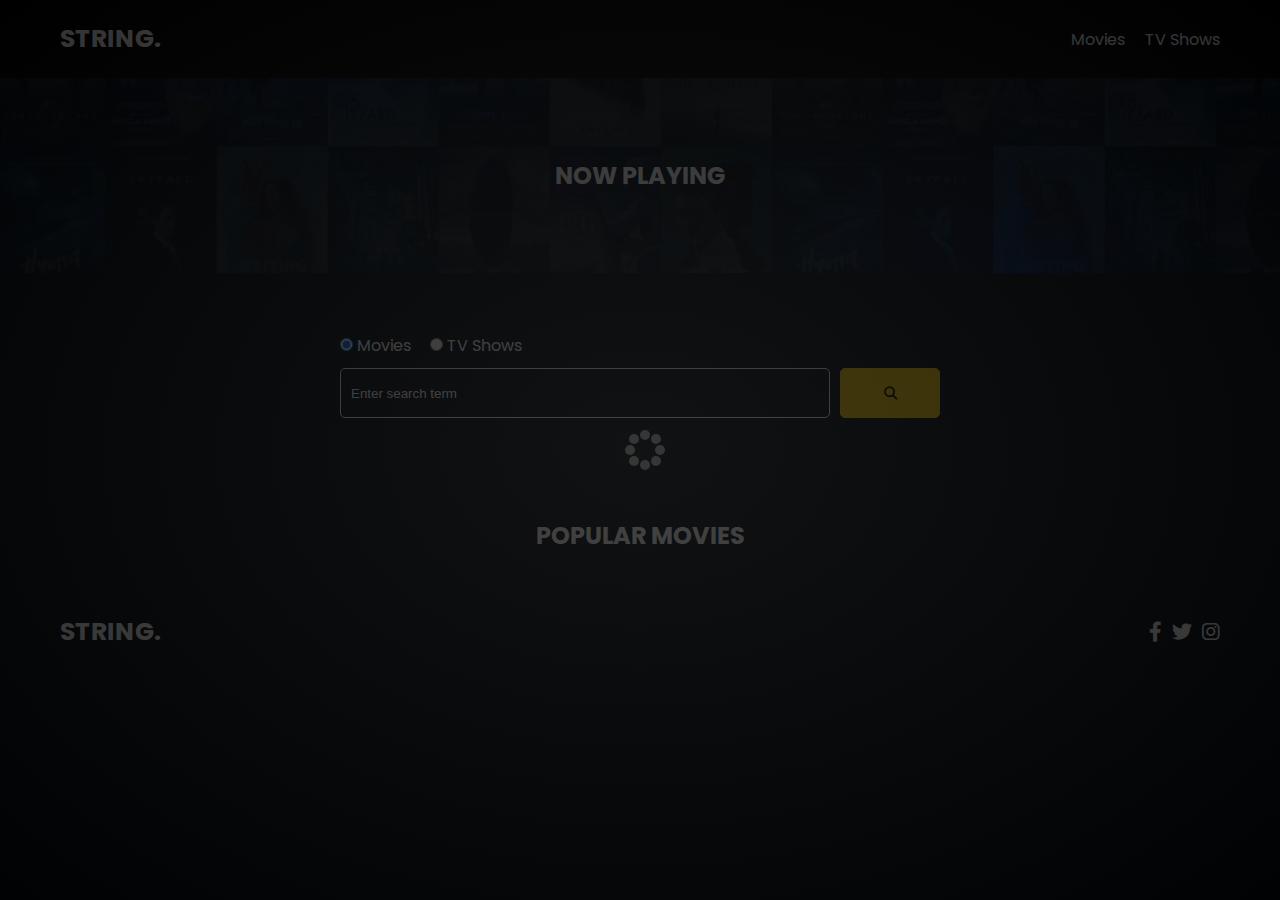
<file: index.html>
<!DOCTYPE html>
<html lang="en">
  <head>
    <meta charset="UTF-8" />
    <meta http-equiv="X-UA-Compatible" content="IE=edge" />
    <meta name="viewport" content="width=device-width, initial-scale=1.0" />
    <link rel="preconnect" href="https://fonts.googleapis.com" />
    <link rel="preconnect" href="https://fonts.gstatic.com" crossorigin />
    <link
      href="https://fonts.googleapis.com/css2?family=Poppins:wght@300;400;700&display=swap"
      rel="stylesheet" />
    <link rel="stylesheet" href="lib/swiper.css" />
    <link rel="stylesheet" href="lib/fontawesome.css" />
    <link rel="stylesheet" href="css/style.css" />
    <link rel="stylesheet" href="css/spinner.css" />
    <script src="lib/swiper.js"></script>
    <script src="js/script.js" defer></script>
    <title>String.</title>
  </head>
  <body>
    <header class="main-header">
      <div class="container">
        <div class="logo"><a href="/">String.</a></div>
        <nav>
          <ul>
            <li>
              <a class="nav-link" href="/">Movies</a>
            </li>
            <li>
              <a class="nav-link" href="shows.html">TV Shows</a>
            </li>
          </ul>
        </nav>
      </div>
    </header>

    <!-- Now Playing Section -->
    <section class="now-playing">
      <h2>Now Playing</h2>
      <div class="swiper">
        <div class="swiper-wrapper">
          <!-- <div class="swiper-slide">
            <a href="movie-details.html?id=1">
              <img src="./images/no-image.jpg" alt="Movie Title" />
            </a>
            <h4 class="swiper-rating">
              <i class="fas fa-star text-secondary"></i> 8 / 10
            </h4>
          </div> -->
        </div>
      </div>
    </section>

    <!-- Search Movies -->
    <section class="search">
      <div class="container">
        <div id="alert"></div>
        <form action="/search.html" class="search-form">
          <!-- movies and shows radio box -->
          <div class="search-radio">
            <input type="radio" id="movie" name="type" value="movie" checked />
            <label for="movies">Movies</label>
            <input type="radio" id="tv" name="type" value="tv" />
            <label for="shows">TV Shows</label>
          </div>
          <div class="search-flex">
            <input
              type="text"
              name="search-term"
              id="search-term"
              placeholder="Enter search term" />
            <button class="btn" type="submit">
              <i class="fas fa-search"></i>
            </button>
          </div>
        </form>
      </div>
    </section>

    <!-- Popular Movies -->
    <section class="container">
      <h2>Popular Movies</h2>
      <div id="popular-movies" class="grid"></div>
    </section>

    <!-- Footer -->
    <footer class="main-footer">
      <div class="container">
        <div class="logo"><span>String.</span></div>
        <div class="social-links">
          <a href="https://www.facebook.com" target="_blank"
            ><i class="fab fa-facebook-f"></i
          ></a>
          <a href="https://www.twitter.com" target="_blank"
            ><i class="fab fa-twitter"></i
          ></a>
          <a href="https://www.instagram.com" target="_blank"
            ><i class="fab fa-instagram"></i
          ></a>
        </div>
      </div>
    </footer>

    <div class="spinner"></div>
  </body>
</html>
</file>
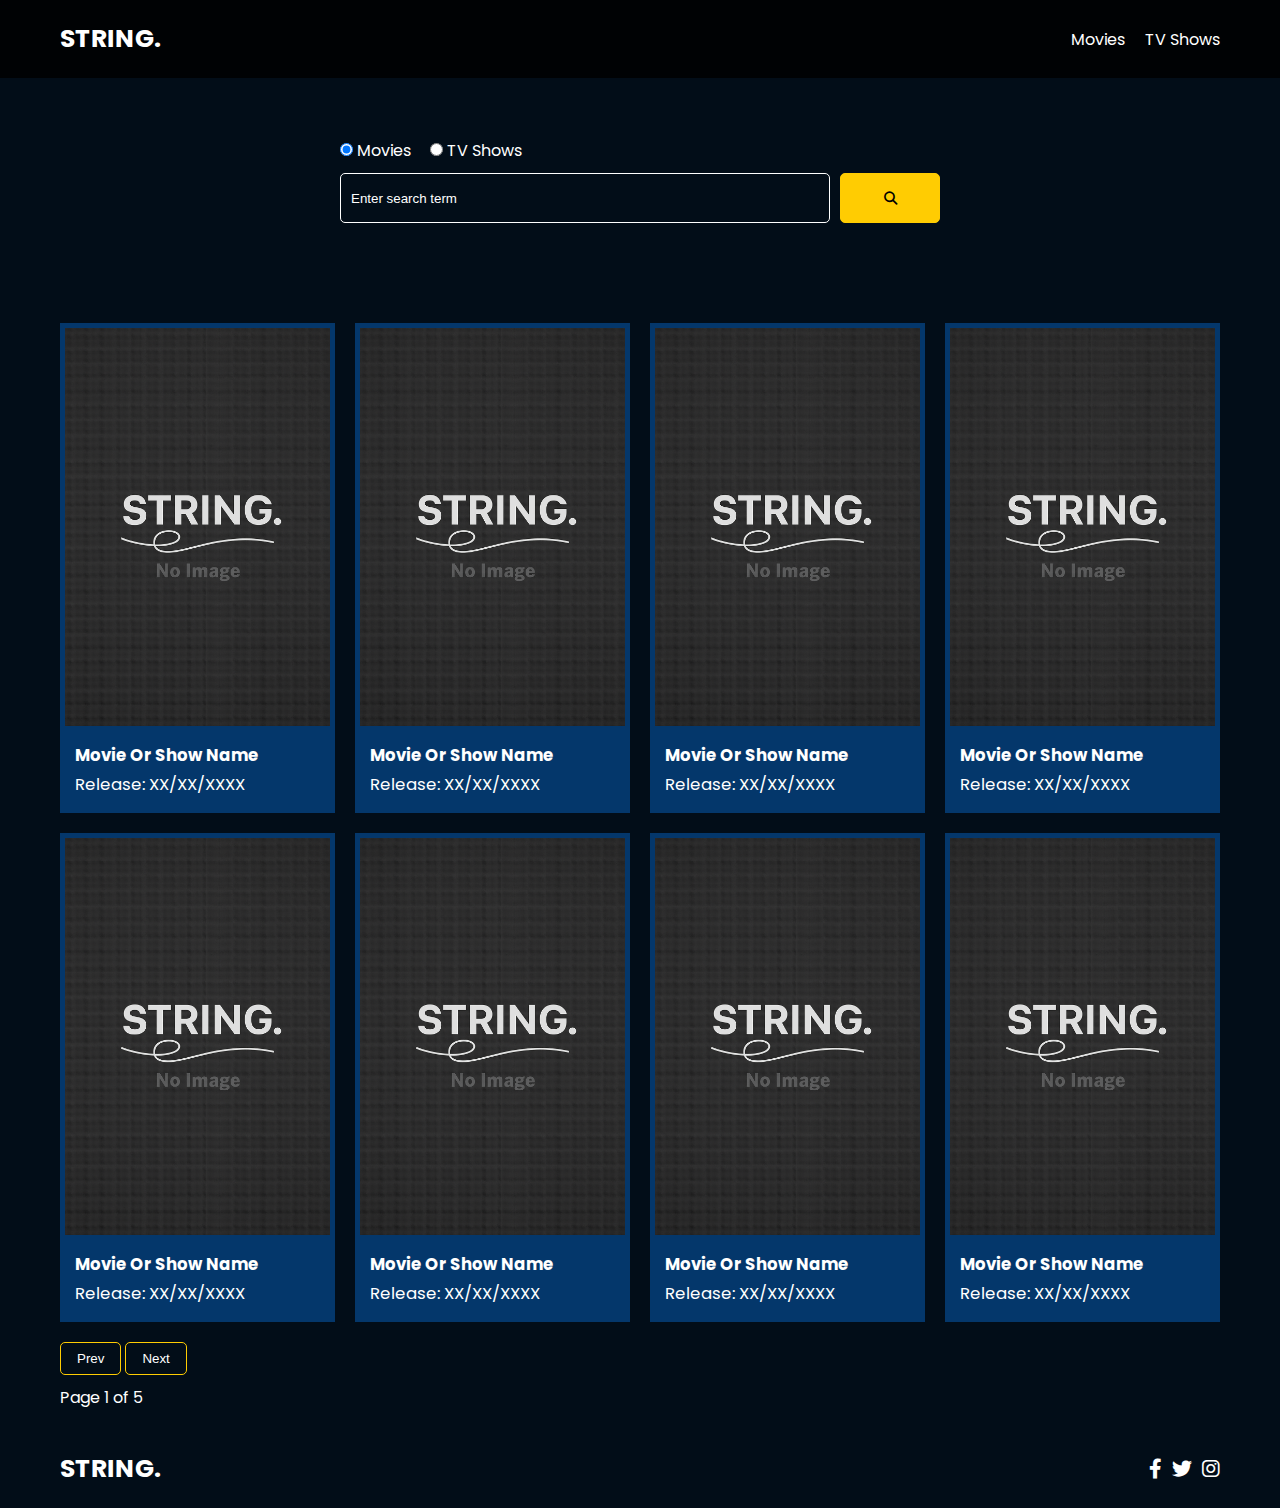
<file: search.html>
<!DOCTYPE html>
<html lang="en">
  <head>
    <meta charset="UTF-8" />
    <meta http-equiv="X-UA-Compatible" content="IE=edge" />
    <meta name="viewport" content="width=device-width, initial-scale=1.0" />
    <link rel="preconnect" href="https://fonts.googleapis.com" />
    <link rel="preconnect" href="https://fonts.gstatic.com" crossorigin />
    <link
      href="https://fonts.googleapis.com/css2?family=Poppins:wght@300;400;700&display=swap"
      rel="stylesheet" />
    <link rel="stylesheet" href="lib/fontawesome.css" />
    <link rel="stylesheet" href="css/style.css" />
    <link rel="stylesheet" href="css/spinner.css" />
    <script src="js/script.js" defer></script>
    <title>String. | Search Movies & Shows</title>
  </head>
  <body>
    <header class="main-header">
      <div class="container">
        <div class="logo"><a href="/">String.</a></div>
        <nav>
          <ul>
            <li>
              <a class="nav-link" href="/">Movies</a>
            </li>
            <li>
              <a class="nav-link" href="/shows.html">TV Shows</a>
            </li>
          </ul>
        </nav>
      </div>
    </header>

    <!-- Search Movies -->
    <section class="search">
      <div class="container">
        <div id="alert"></div>
        <form action="/search.html" class="search-form">
          <div class="search-radio">
            <input type="radio" id="movie" name="type" value="movie" checked />
            <label for="movies">Movies</label>
            <input type="radio" id="tv" name="type" value="tv" />
            <label for="shows">TV Shows</label>
          </div>
          <div class="search-flex">
            <input
              type="text"
              name="search-term"
              id="search-term"
              placeholder="Enter search term" />
            <button class="btn" type="submit">
              <i class="fas fa-search"></i>
            </button>
          </div>
        </form>
      </div>
    </section>

    <!-- Search Results -->
    <section id="search-results-wrapper" class="container">
      <heading id="search-results-heading"></heading>
      <div id="search-results" class="grid">
        <div class="card">
          <a href="#">
            <img src="images/no-image.jpg" class="card-img-top" alt="" />
          </a>
          <div class="card-body">
            <h5 class="card-title">Movie Or Show Name</h5>
            <p class="card-text">
              <small class="text-muted">Release: XX/XX/XXXX</small>
            </p>
          </div>
        </div>
        <div class="card">
          <a href="#">
            <img src="images/no-image.jpg" class="card-img-top" alt="" />
          </a>
          <div class="card-body">
            <h5 class="card-title">Movie Or Show Name</h5>
            <p class="card-text">
              <small class="text-muted">Release: XX/XX/XXXX</small>
            </p>
          </div>
        </div>
        <div class="card">
          <a href="#">
            <img src="images/no-image.jpg" class="card-img-top" alt="" />
          </a>
          <div class="card-body">
            <h5 class="card-title">Movie Or Show Name</h5>
            <p class="card-text">
              <small class="text-muted">Release: XX/XX/XXXX</small>
            </p>
          </div>
        </div>
        <div class="card">
          <a href="#">
            <img src="images/no-image.jpg" class="card-img-top" alt="" />
          </a>
          <div class="card-body">
            <h5 class="card-title">Movie Or Show Name</h5>
            <p class="card-text">
              <small class="text-muted">Release: XX/XX/XXXX</small>
            </p>
          </div>
        </div>
        <div class="card">
          <a href="#">
            <img src="images/no-image.jpg" class="card-img-top" alt="" />
          </a>
          <div class="card-body">
            <h5 class="card-title">Movie Or Show Name</h5>
            <p class="card-text">
              <small class="text-muted">Release: XX/XX/XXXX</small>
            </p>
          </div>
        </div>
        <div class="card">
          <a href="#">
            <img src="images/no-image.jpg" class="card-img-top" alt="" />
          </a>
          <div class="card-body">
            <h5 class="card-title">Movie Or Show Name</h5>
            <p class="card-text">
              <small class="text-muted">Release: XX/XX/XXXX</small>
            </p>
          </div>
        </div>
        <div class="card">
          <a href="#">
            <img src="images/no-image.jpg" class="card-img-top" alt="" />
          </a>
          <div class="card-body">
            <h5 class="card-title">Movie Or Show Name</h5>
            <p class="card-text">
              <small class="text-muted">Release: XX/XX/XXXX</small>
            </p>
          </div>
        </div>
        <div class="card">
          <a href="#">
            <img src="images/no-image.jpg" class="card-img-top" alt="" />
          </a>
          <div class="card-body">
            <h5 class="card-title">Movie Or Show Name</h5>
            <p class="card-text">
              <small class="text-muted">Release: XX/XX/XXXX</small>
            </p>
          </div>
        </div>
      </div>
      <div id="pagination">
        <div class="pagination">
          <button class="btn btn-primary" id="prev">Prev</button>
          <button class="btn btn-primary" id="next">Next</button>
          <div class="page-counter">Page 1 of 5</div>
        </div>
      </div>
    </section>

    <!-- Footer -->
    <footer class="main-footer">
      <div class="container">
        <div class="logo"><span>String.</span></div>
        <div class="social-links">
          <a href="https://www.facebook.com" target="_blank"
            ><i class="fab fa-facebook-f"></i
          ></a>
          <a href="https://www.twitter.com" target="_blank"
            ><i class="fab fa-twitter"></i
          ></a>
          <a href="https://www.instagram.com" target="_blank"
            ><i class="fab fa-instagram"></i
          ></a>
        </div>
      </div>
    </footer>

    <div class="spinner"></div>
  </body>
</html>
</file>
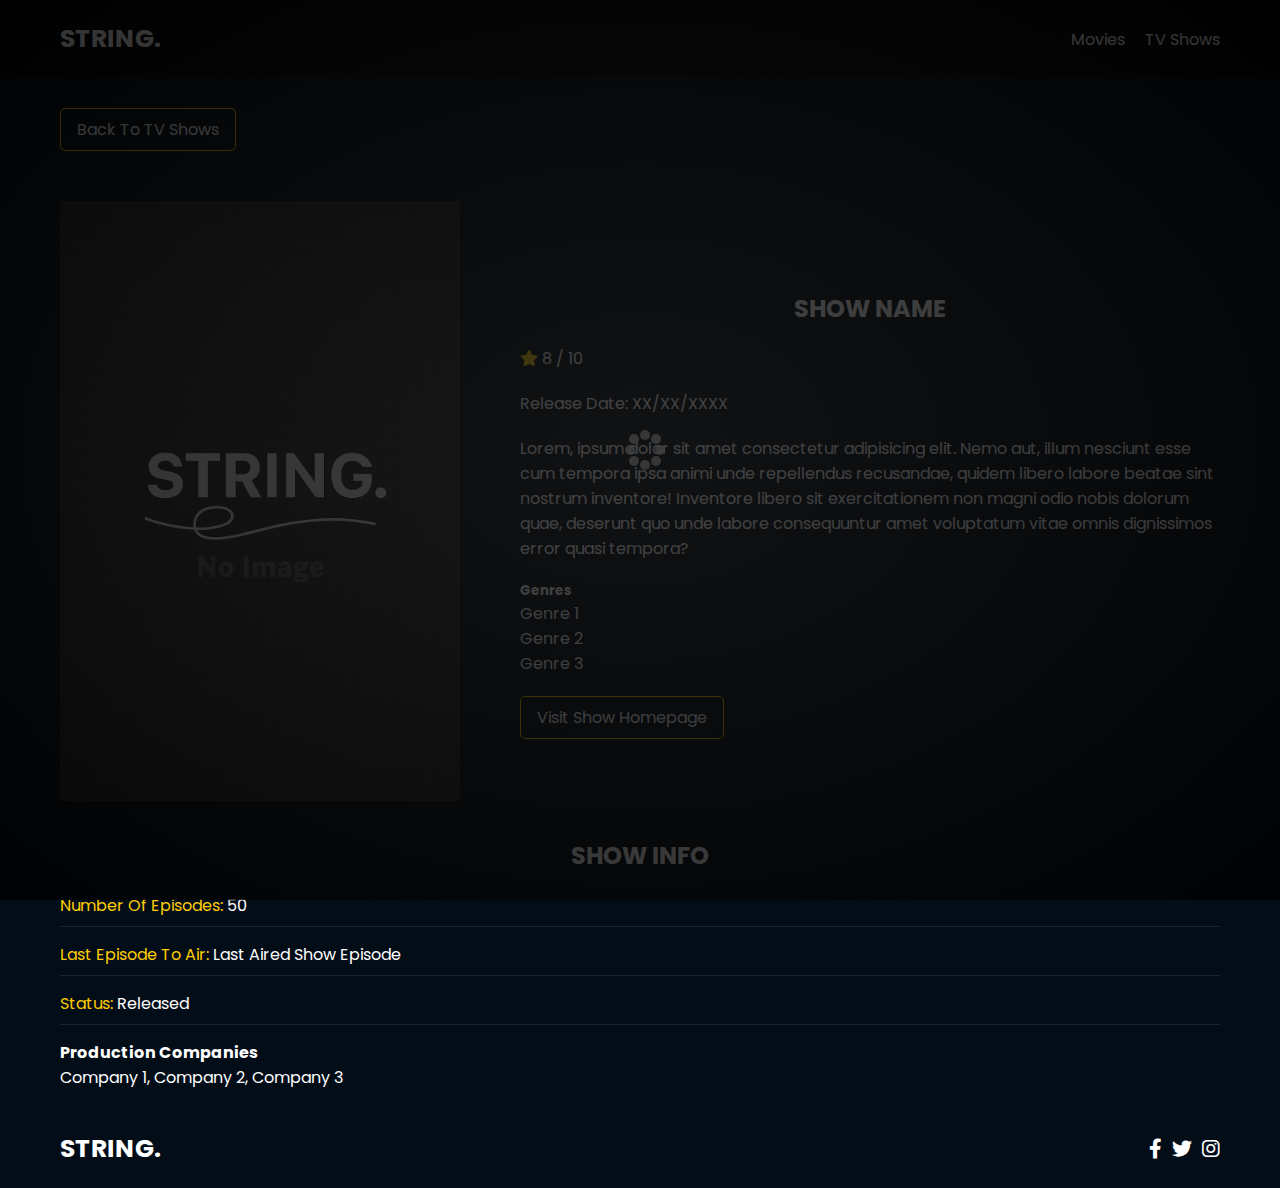
<file: tv-details.html>
<!DOCTYPE html>
<html lang="en">
  <head>
    <meta charset="UTF-8" />
    <meta http-equiv="X-UA-Compatible" content="IE=edge" />
    <meta name="viewport" content="width=device-width, initial-scale=1.0" />
    <link rel="preconnect" href="https://fonts.googleapis.com" />
    <link rel="preconnect" href="https://fonts.gstatic.com" crossorigin />
    <link
      href="https://fonts.googleapis.com/css2?family=Poppins:wght@300;400;700&display=swap"
      rel="stylesheet" />
    <link rel="stylesheet" href="lib/fontawesome.css" />
    <link rel="stylesheet" href="css/style.css" />
    <link rel="stylesheet" href="css/spinner.css" />
    <script src="js/script.js" defer></script>
    <title>String. | Show Details</title>
  </head>
  <body>
    <header class="main-header">
      <div class="container">
        <div class="logo"><a href="/">String.</a></div>
        <nav>
          <ul>
            <li>
              <a class="nav-link" href="/">Movies</a>
            </li>
            <li>
              <a class="nav-link" href="/shows.html">TV Shows</a>
            </li>
          </ul>
        </nav>
      </div>
    </header>

    <!-- Show Details -->
    <section class="container">
      <div class="back">
        <a class="btn" href="shows.html">Back To TV Shows</a>
      </div>
      <!-- Show Details Output -->
      <div id="show-details">
        <div class="details-top">
          <div>
            <img
              src="images/no-image.jpg"
              class="card-img-top"
              alt="Show Name" />
          </div>
          <div>
            <h2>Show Name</h2>
            <p>
              <i class="fas fa-star text-primary"></i>
              8 / 10
            </p>
            <p class="text-muted">Release Date: XX/XX/XXXX</p>
            <p>
              Lorem, ipsum dolor sit amet consectetur adipisicing elit. Nemo
              aut, illum nesciunt esse cum tempora ipsa animi unde repellendus
              recusandae, quidem libero labore beatae sint nostrum inventore!
              Inventore libero sit exercitationem non magni odio nobis dolorum
              quae, deserunt quo unde labore consequuntur amet voluptatum vitae
              omnis dignissimos error quasi tempora?
            </p>
            <h5>Genres</h5>
            <ul class="list-group">
              <li>Genre 1</li>
              <li>Genre 2</li>
              <li>Genre 3</li>
            </ul>
            <a href="" target="_blank" class="btn">Visit Show Homepage</a>
          </div>
        </div>
        <div class="details-bottom">
          <h2>Show Info</h2>
          <ul>
            <li><span class="text-secondary">Number Of Episodes:</span> 50</li>
            <li>
              <span class="text-secondary">Last Episode To Air:</span> Last
              Aired Show Episode
            </li>
            <li><span class="text-secondary">Status:</span> Released</li>
          </ul>
          <h4>Production Companies</h4>
          <div class="list-group">Company 1, Company 2, Company 3</div>
        </div>
      </div>
    </section>

    <!-- Footer -->
    <footer class="main-footer">
      <div class="container">
        <div class="logo"><span>String.</span></div>
        <div class="social-links">
          <a href="https://www.facebook.com" target="_blank"
            ><i class="fab fa-facebook-f"></i
          ></a>
          <a href="https://www.twitter.com" target="_blank"
            ><i class="fab fa-twitter"></i
          ></a>
          <a href="https://www.instagram.com" target="_blank"
            ><i class="fab fa-instagram"></i
          ></a>
        </div>
      </div>
    </footer>

    <div class="spinner"></div>
  </body>
</html>
</file>
<file: css/style.css>
*,
*::before,
*::after {
  box-sizing: border-box;
  padding: 0;
  margin: 0;
}

:root {
  --color-primary: #020d18;
  --color-secondary: #ffcc02;
}

body {
  font-family: 'Poppins', sans-serif;
  font-size: 16px;
  background: var(--color-primary);
  color: #fff;
  overflow-x: hidden;
}

a {
  color: #fff;
  text-decoration: none;
}

ul {
  list-style: none;
}

.text-primary {
  color: var(--color-secondary);
}

.text-secondary {
  color: var(--color-secondary);
}

.active {
  color: var(--color-secondary);
  font-weight: 700;
}

.back {
  margin-top: 30px;
}

.btn {
  display: inline-block;
  padding: 0.5rem 1rem;
  border: 1px solid var(--color-secondary);
  border-radius: 5px;
  color: #fff;
  cursor: pointer;
  background: transparent;
  transition: all 0.3s ease-in-out;
}

.btn:hover {
  background: var(--color-secondary);
  color: #000;
}

.btn:disabled {
  border-color: #ccc;
  cursor: not-allowed;
}

.btn:disabled:hover {
  background: transparent;
  color: #fff;
}

.container {
  max-width: 1200px;
  width: 100%;
  margin: 0 auto;
  padding: 0 20px;
}

.main-header .container {
  display: flex;
  justify-content: space-between;
  align-items: center;
  padding: 0 20px;
}

.main-header {
  padding: 20px 0;
  background: rgba(0, 0, 0, 0.8);
}

.main-header .logo {
  color: #fff;
  font-size: 25px;
  font-weight: 700;
  text-transform: uppercase;
}

.main-header ul {
  display: flex;
}

.main-header ul li {
  margin-left: 20px;
}

.main-header ul li a {
  font-size: 16px;
}

.main-header ul li a:hover {
  color: var(--color-secondary);
}

/* Grid */
.grid {
  display: grid;
  grid-template-columns: repeat(auto-fit, minmax(250px, 1fr));
  grid-gap: 20px;
}

/* Card */
.card {
  background: #04376b;
  padding: 5px;
}

.card img {
  width: 100%;
}

.card-body {
  padding: 10px;
  font-size: 20px;
}

.card:hover {
  transform: scale(1.05);
  transition: all 0.5s ease-in-out;
  background: #0a4b8f;
}

/* Footer */
.main-footer {
  background: #020d18;
  padding: 20px 0;
  margin-top: 20px;
}

.main-footer .container {
  display: flex;
  justify-content: space-between;
  align-items: center;
}

.main-footer .container .logo {
  color: #fff;
  font-size: 25px;
  font-weight: 700;
  text-transform: uppercase;
}

.main-footer .container .social-links {
  display: flex;
  font-size: 20px;
}

.main-footer .container .social-links a {
  margin-left: 10px;
  color: #fff;
}

.main-footer .container .social-links a:hover {
  color: var(--color-secondary);
}

/* Section: Now Playing */

section.now-playing {
  padding: 60px;
  background: url(../images/showcase-bg.jpg) no-repeat center center/cover;
}

section h2 {
  margin: 20px 0;
  text-align: center;
  text-transform: uppercase;
}

/* Slider */
.swiper {
  width: 100%;
  height: 50%;
}

.swiper-slide {
  text-align: center;
  font-size: 18px;
  background: var(--color-primary);
  display: flex;
  flex-direction: column;
  justify-content: center;
  align-items: center;
}

.swiper-slide img {
  display: block;
  width: 100%;
  height: 100%;
  object-fit: cover;
}

.swiper-rating {
  padding: 10px;
}

/* Movie Details */
.details-top {
  display: flex;
  justify-content: space-between;
  align-items: center;
  margin: 50px 0 30px;
}

.details-top img {
  width: 400px;
  height: 100%;
  margin-right: 60px;
  object-fit: cover;
}

.details-top p {
  margin: 20px 0;
}

.details-top .btn {
  margin-top: 20px;
}

.details-bottom {
}

.details-bottom li {
  margin: 15px 0;
  padding-bottom: 8px;
  border-bottom: 1px solid #fff;
  border-color: rgba(255, 255, 255, 0.1);
}

/* Search */
.search {
  padding: 60px;
  margin-bottom: 40px;
}

.search .container {
  display: flex;
  justify-content: center;
  align-items: center;
  flex-direction: column;
}

.search .container h2 {
  margin-bottom: 20px;
}

.search .container form {
  width: 100%;
  max-width: 600px;
}

.search-radio label {
  margin-right: 15px;
}

.search-flex {
  display: flex;
  justify-content: space-between;
  align-items: center;
  margin-top: 10px;
}

.search .container form input[type='text'] {
  flex: 6;
  width: 100%;
  height: 50px;
  padding: 10px;
  margin-right: 10px;
  border: 1px solid #fff;
  border-radius: 5px;
  background: transparent;
  color: #fff;
}

.search .container form input[type='text']::placeholder {
  color: #fff;
}

.search .container form input[type='text']:focus {
  outline: none;
}

.search .container form button {
  flex: 1;
  display: block;
  width: 100%;
  padding: 10px;
  border-radius: 5px;
  height: 50px;
  cursor: pointer;
  background: var(--color-secondary);
  color: #000;
}

.search .container form button:hover {
  background: transparent;
  color: #fff;
}

.pagination {
  margin-top: 20px;
}

.page-counter {
  margin-top: 10px;
}

/* Alert */
.alert {
  background: red;
  padding: 10px 20px;
  margin-bottom: 20px;
  border-radius: 5px;
}

.alert-success {
  background: green;
}

.alert-error {
  background: red;
}
</file>
<file: css/spinner.css>
/* Spinner From: https://codepen.io/tbrownvisuals/pen/edGYvx */
.spinner {
  position: fixed;
  z-index: 999;
  height: 2em;
  width: 2em;
  overflow: show;
  margin: auto;
  top: 0;
  left: 0;
  bottom: 0;
  right: 0;
  display: none;
}

.show {
  display: block;
}

/* Transparent Overlay */
.spinner:before {
  content: '';
  display: block;
  position: fixed;
  top: 0;
  left: 0;
  width: 100%;
  height: 100%;
  background: radial-gradient(rgba(20, 20, 20, 0.8), rgba(0, 0, 0, 0.8));

  background: -webkit-radial-gradient(
    rgba(20, 20, 20, 0.8),
    rgba(0, 0, 0, 0.8)
  );
}

/* :not(:required) hides these rules from IE9 and below */
.spinner:not(:required) {
  /* hide "loading..." text */
  font: 0/0 a;
  color: transparent;
  text-shadow: none;
  background-color: transparent;
  border: 0;
}

.spinner:not(:required):after {
  content: '';
  display: block;
  font-size: 10px;
  width: 1em;
  height: 1em;
  margin-top: -0.5em;
  -webkit-animation: spinner 150ms infinite linear;
  -moz-animation: spinner 150ms infinite linear;
  -ms-animation: spinner 150ms infinite linear;
  -o-animation: spinner 150ms infinite linear;
  animation: spinner 150ms infinite linear;
  border-radius: 0.5em;
  -webkit-box-shadow: rgba(255, 255, 255, 0.75) 1.5em 0 0 0,
    rgba(255, 255, 255, 0.75) 1.1em 1.1em 0 0,
    rgba(255, 255, 255, 0.75) 0 1.5em 0 0,
    rgba(255, 255, 255, 0.75) -1.1em 1.1em 0 0,
    rgba(255, 255, 255, 0.75) -1.5em 0 0 0,
    rgba(255, 255, 255, 0.75) -1.1em -1.1em 0 0,
    rgba(255, 255, 255, 0.75) 0 -1.5em 0 0,
    rgba(255, 255, 255, 0.75) 1.1em -1.1em 0 0;
  box-shadow: rgba(255, 255, 255, 0.75) 1.5em 0 0 0,
    rgba(255, 255, 255, 0.75) 1.1em 1.1em 0 0,
    rgba(255, 255, 255, 0.75) 0 1.5em 0 0,
    rgba(255, 255, 255, 0.75) -1.1em 1.1em 0 0,
    rgba(255, 255, 255, 0.75) -1.5em 0 0 0,
    rgba(255, 255, 255, 0.75) -1.1em -1.1em 0 0,
    rgba(255, 255, 255, 0.75) 0 -1.5em 0 0,
    rgba(255, 255, 255, 0.75) 1.1em -1.1em 0 0;
}

/* Animation */

@-webkit-keyframes spinner {
  0% {
    -webkit-transform: rotate(0deg);
    -moz-transform: rotate(0deg);
    -ms-transform: rotate(0deg);
    -o-transform: rotate(0deg);
    transform: rotate(0deg);
  }
  100% {
    -webkit-transform: rotate(360deg);
    -moz-transform: rotate(360deg);
    -ms-transform: rotate(360deg);
    -o-transform: rotate(360deg);
    transform: rotate(360deg);
  }
}
@-moz-keyframes spinner {
  0% {
    -webkit-transform: rotate(0deg);
    -moz-transform: rotate(0deg);
    -ms-transform: rotate(0deg);
    -o-transform: rotate(0deg);
    transform: rotate(0deg);
  }
  100% {
    -webkit-transform: rotate(360deg);
    -moz-transform: rotate(360deg);
    -ms-transform: rotate(360deg);
    -o-transform: rotate(360deg);
    transform: rotate(360deg);
  }
}
@-o-keyframes spinner {
  0% {
    -webkit-transform: rotate(0deg);
    -moz-transform: rotate(0deg);
    -ms-transform: rotate(0deg);
    -o-transform: rotate(0deg);
    transform: rotate(0deg);
  }
  100% {
    -webkit-transform: rotate(360deg);
    -moz-transform: rotate(360deg);
    -ms-transform: rotate(360deg);
    -o-transform: rotate(360deg);
    transform: rotate(360deg);
  }
}
@keyframes spinner {
  0% {
    -webkit-transform: rotate(0deg);
    -moz-transform: rotate(0deg);
    -ms-transform: rotate(0deg);
    -o-transform: rotate(0deg);
    transform: rotate(0deg);
  }
  100% {
    -webkit-transform: rotate(360deg);
    -moz-transform: rotate(360deg);
    -ms-transform: rotate(360deg);
    -o-transform: rotate(360deg);
    transform: rotate(360deg);
  }
}
</file>
